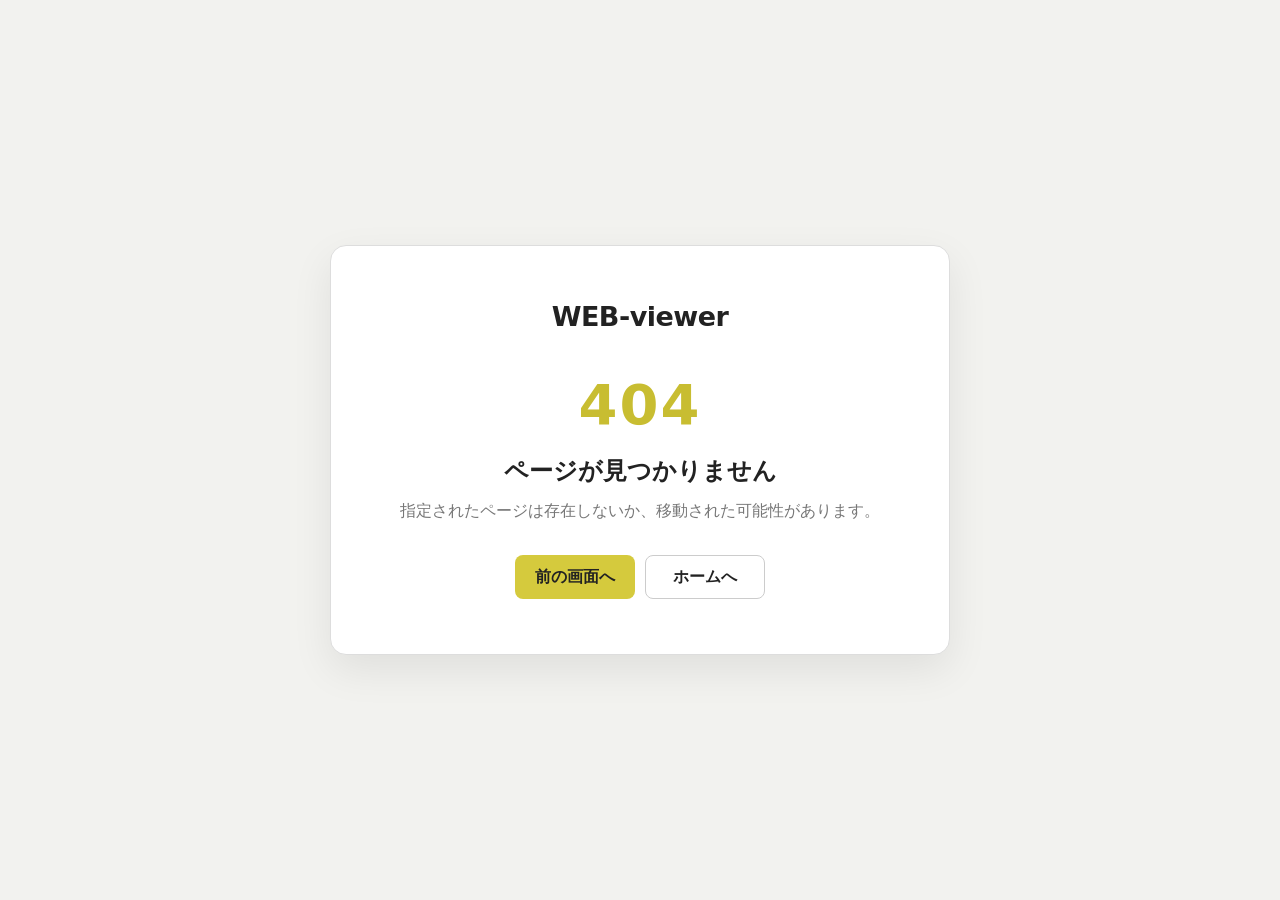
<file: errors/index.html>
<!DOCTYPE html>
<html lang="ja">

<head>

<meta charset="UTF-8">

<meta
  name="viewport"
  content="width=device-width,initial-scale=1">

<title>WEB-viewer</title>

<link
  rel="stylesheet"
  href="style.css">

</head>

<body>

<main class="error-page">

<section class="error-card">

<div class="error-brand">
WEB-viewer
</div>


<div
  id="errorCode"
  class="error-code">
</div>


<h1
  id="errorTitle">
</h1>


<p
  id="errorMessage">
</p>


<div class="error-actions">

<button
  id="back"
  type="button"
  class="primary-button">
前の画面へ
</button>


<button
  id="home"
  type="button"
  class="secondary-button">
ホームへ
</button>

</div>

</section>

</main>


<script
  type="module"
  src="app.js">
</script>

</body>

</html>
</file>
<file: errors/style.css>
* {
  box-sizing: border-box;
}


html,
body {
  width: 100%;
  min-height: 100%;

  margin: 0;
}


body {

  font-family:
    system-ui,
    -apple-system,
    BlinkMacSystemFont,
    "Segoe UI",
    sans-serif;

  background: #f2f2ef;

  color: #222;
}


.error-page {

  min-height: 100vh;

  display: flex;

  align-items: center;

  justify-content: center;

  padding: 24px;
}


.error-card {

  width: min(
    620px,
    100%
  );

  padding: 55px 45px;

  background: #fff;

  border: 1px solid #ddd;

  border-radius: 16px;

  text-align: center;

  box-shadow:
    0 15px 40px
    rgba(0,0,0,.08);
}


.error-brand {

  margin-bottom: 45px;

  font-size: 27px;

  font-weight: 800;

  letter-spacing: -.5px;
}


.error-code {

  color: #c8bd31;

  font-size: 56px;

  line-height: 1;

  font-weight: 800;

  letter-spacing: 2px;
}


.error-card h1 {

  margin: 22px 0 10px;

  font-size: 24px;
}


.error-card p {

  margin: 0;

  color: #777;

  line-height: 1.8;

  white-space: pre-wrap;
}


.error-actions {

  display: flex;

  justify-content: center;

  gap: 10px;

  margin-top: 30px;
}


.error-actions button {

  min-width: 120px;

  height: 44px;

  padding: 0 18px;

  border-radius: 8px;

  font: inherit;

  font-weight: 700;

  cursor: pointer;
}


.primary-button {

  border: 0;

  background: #d5ca3d;

  color: #222;
}


.secondary-button {

  border: 1px solid #ccc;

  background: #fff;

  color: #222;
}


.primary-button:hover {

  background: #c9be32;
}


.secondary-button:hover {

  background: #f4f4f4;
}


@media (max-width: 600px) {

  .error-card {

    padding: 40px 22px;

  }


  .error-brand {

    margin-bottom: 35px;

    font-size: 23px;

  }


  .error-code {

    font-size: 46px;

  }


  .error-card h1 {

    font-size: 21px;

  }


  .error-actions {

    flex-direction: column;

  }


  .error-actions button {

    width: 100%;

  }

}
</file>
